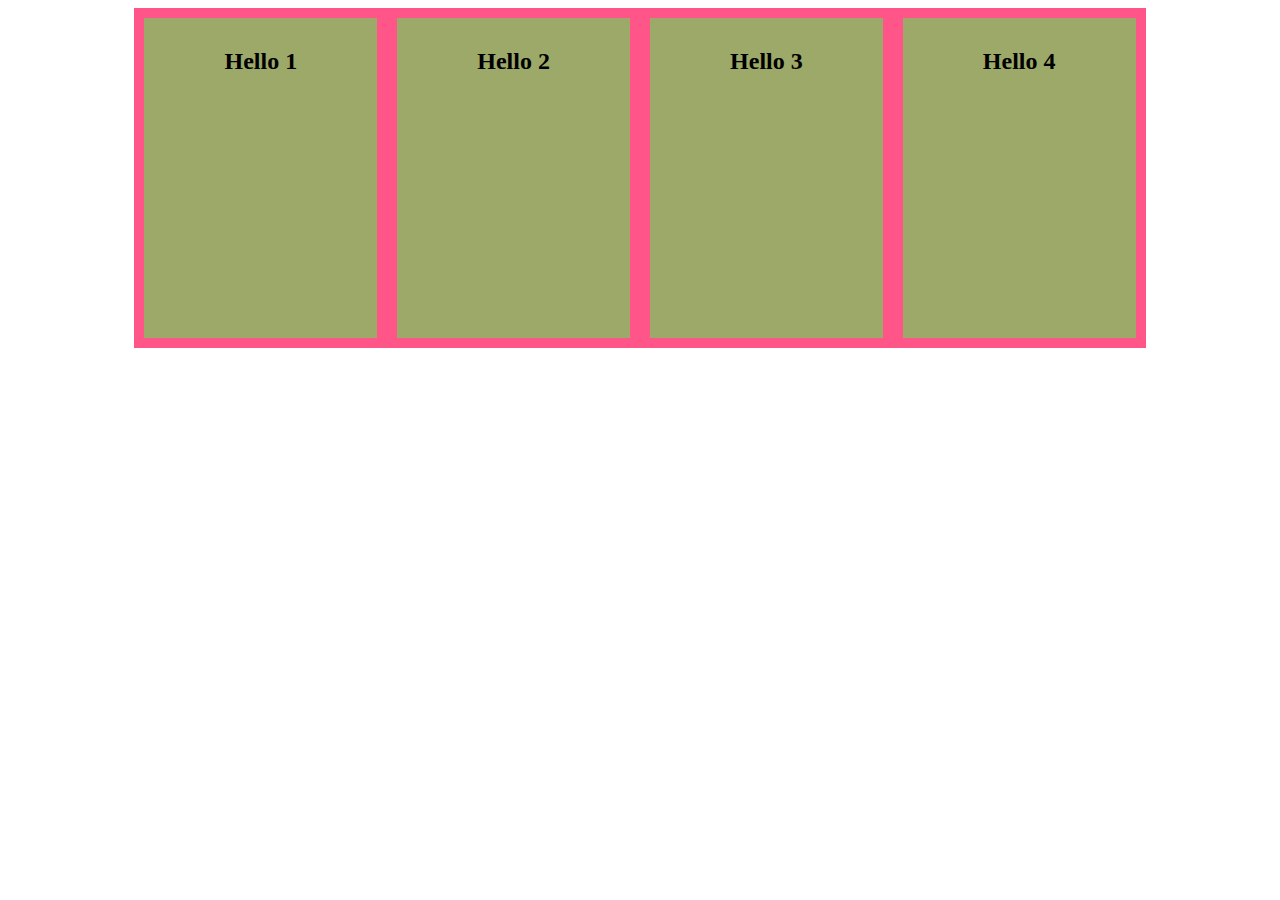
<file: Task 1 (not really bootstrap, just using '@media')/index.html>
<!DOCTYPE html>
<html lang="en">
<head>
    <meta charset="UTF-8">
    <meta name="viewport" content="width=device-width, initial-scale=1.0">
    <link rel="stylesheet" href="css/style.css">
    <title>Responsive Layout</title>
</head>
    <body>
        <div class="container">
            <section>
                <h1>Hello world</h1>
                <div>
                    <h2>Hello 1</h2>
                </div>
                <div>
                    <h2>Hello 2</h2>
                </div>
                <div>
                    <h2>Hello 3</h2>
                </div>
                <div>
                    <h2>Hello 4</h2>
                </div>
            </section>
        </div>
    </body>
</html>
</file>
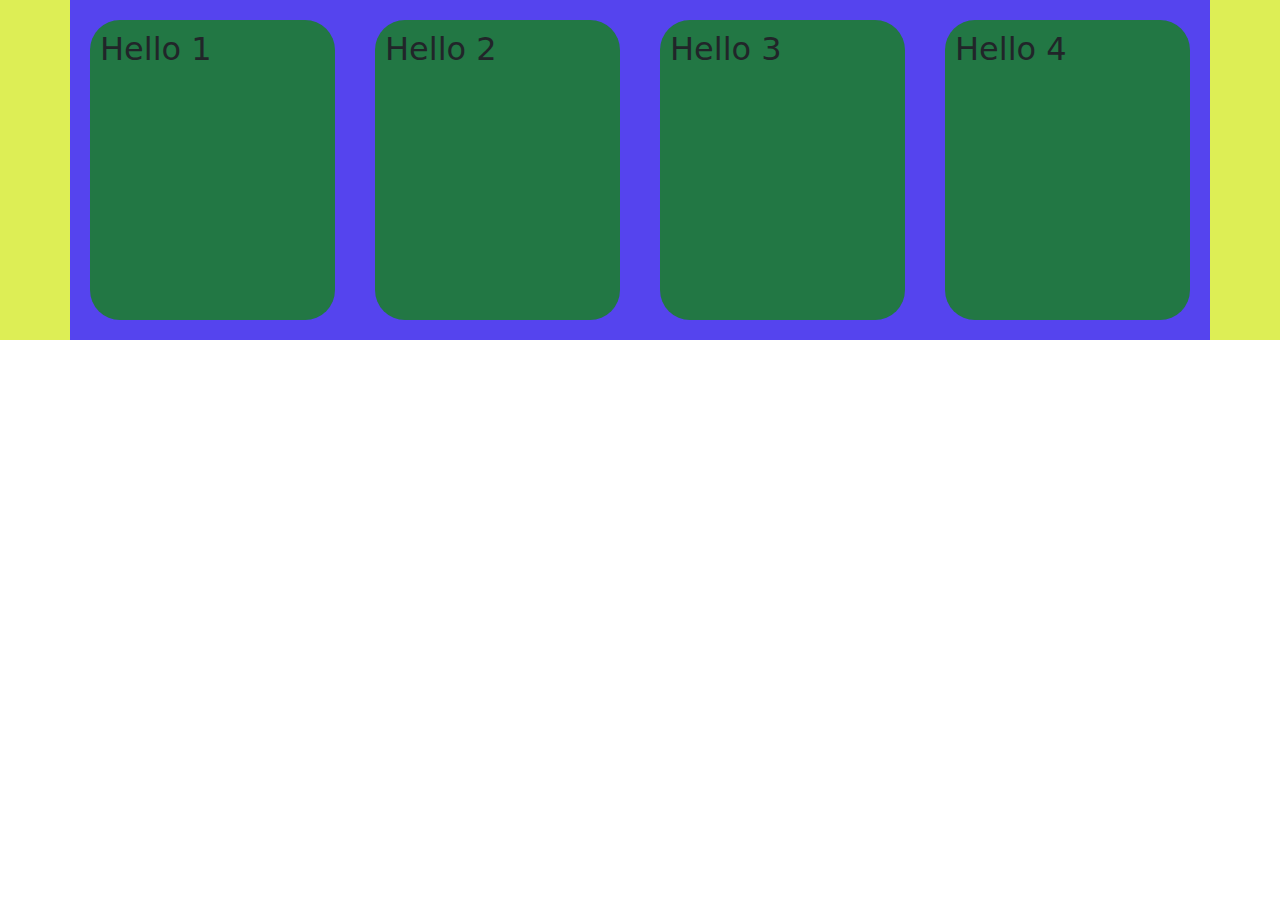
<file: Task 3 (actual bootstrap)/index.html>
<!doctype html>
<html lang="en">
  <head>
    <meta charset="utf-8">
    <meta name="viewport" content="width=device-width, initial-scale=1">
    <title>Bootstrap demo</title>
    <link href="css/bootstrap.min.css" rel="stylesheet">
    <link rel="stylesheet" href="css/style.css">
  </head>
  <body>
        <div class="container-fluid">
            <div class="container">
                <div class="row">
                    <div class="col-12 col-sm-2 col-md-3 block">
                        <div class="content">
                            <h2>Hello 1</h2>
                        </div>
                    </div>
                    <div class="col-12 col-sm-2 col-md-3 block">
                        <div class="content">
                            <h2>Hello 2</h2>
                        </div>
                    </div>
                    <div class="col-12 col-sm-2 col-md-3 block">
                        <div class="content">
                            <h2>Hello 3</h2>
                        </div>
                    </div>
                    <div class="col-12 col-sm-2 col-md-3 block">
                        <div class="content">
                            <h2>Hello 4</h2>
                        </div>
                    </div>
                </div>
            </div>
        </div>
    <script src="https://cdn.jsdelivr.net/npm/bootstrap@5.3.3/dist/js/bootstrap.bundle.min.js"></script>
  </body>
</html>
</file>
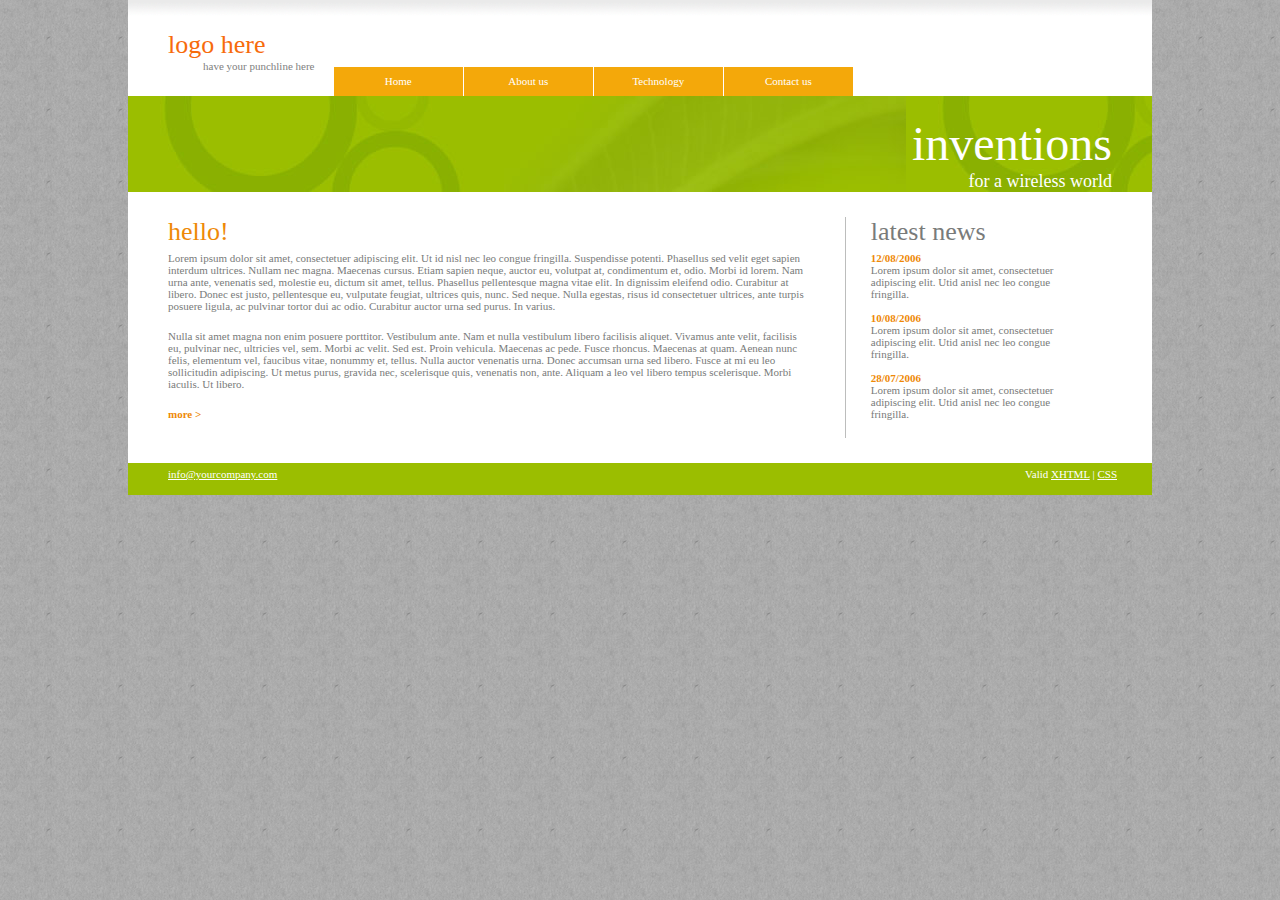
<file: Task2/Invention/index.html>
<!DOCTYPE html PUBLIC "-//W3C//DTD XHTML 1.0 Transitional//EN" "http://www.w3.org/TR/xhtml1/DTD/xhtml1-transitional.dtd">
<html xmlns="http://www.w3.org/1999/xhtml">
<head>
  <meta name="viewport" content="width=device-width, initial-scale=1.0">
<meta http-equiv="Content-Type" content="text/html; charset=iso-8859-1" />
<title>Invention Template</title>
<link href="css/style.css" rel="stylesheet" type="text/css" />
</head>
<body>
<div id="wrapper">
  <div id="content">
    <div id="header">
      <div id="logo">
        <h1>logo here</h1>
        <h4>have your punchline here</h4>
      </div>
      <div id="links">
        <ul>
          <li><a href="#">Home</a></li>
          <li><a href="#">About us</a></li>
          <li><a href="#">Technology</a></li>
          <li><a href="#">Contact us</a></li>
        </ul>
      </div>
    </div>
    <div id="mainimg">
      <h3>inventions</h3>
      <h4>for a wireless world</h4>
    </div>
    <div id="contentarea">
      <div id="leftbar">
        <h2>hello!</h2>
        <p>Lorem ipsum dolor sit amet, consectetuer adipiscing elit. Ut id nisl nec leo congue fringilla. Suspendisse potenti. Phasellus sed velit eget sapien interdum ultrices. Nullam nec magna. Maecenas cursus. Etiam sapien neque, auctor eu, volutpat at, condimentum et, odio. Morbi id lorem. Nam urna ante, venenatis sed, molestie eu, dictum sit amet, tellus. Phasellus pellentesque magna vitae elit. In dignissim eleifend odio. Curabitur at libero. Donec est justo, pellentesque eu, vulputate feugiat, ultrices quis, nunc. Sed neque. Nulla egestas, risus id consectetuer ultrices, ante turpis posuere ligula, ac pulvinar tortor dui ac odio. Curabitur auctor urna sed purus. In varius.</p>
        <br />
        <p>Nulla sit amet magna non enim posuere porttitor. Vestibulum ante. Nam et nulla vestibulum libero facilisis aliquet. Vivamus ante velit, facilisis eu, pulvinar nec, ultricies vel, sem. Morbi ac velit. Sed est. Proin vehicula. Maecenas ac pede. Fusce rhoncus. Maecenas at quam. Aenean nunc felis, elementum vel, faucibus vitae, nonummy et, tellus. Nulla auctor venenatis urna. Donec accumsan urna sed libero. Fusce at mi eu leo sollicitudin adipiscing. Ut metus purus, gravida nec, scelerisque quis, venenatis non, ante. Aliquam a leo vel libero tempus scelerisque. Morbi iaculis. Ut libero. </p>
        <br />
        <a href="#">more ></a><br />
        <br />
      </div>
      <div id="rightbar">
        <h2>latest news</h2>
        <p><span class="orangetext">12/08/2006</span><br />
          Lorem ipsum dolor sit amet, consectetuer adipiscing elit. Utid anisl nec leo congue fringilla. <br />
          <br />
          <span class="orangetext">10/08/2006</span><br />
          Lorem ipsum dolor sit amet, consectetuer adipiscing elit. Utid anisl nec leo congue fringilla. <br />
          <br />
          <span class="orangetext">28/07/2006</span><br />
          Lorem ipsum dolor sit amet, consectetuer adipiscing elit. Utid anisl nec leo congue fringilla. </p>
      </div>
    </div>
    <div id="bottom">
      <div id="email"><a href="mailto:info@yourcompany.com">info@yourcompany.com</a></div>
      <div id="validtext">
        <p>Valid <a href="http://validator.w3.org/check?uri=referer">XHTML</a> | <a href="http://jigsaw.w3.org/css-validator/check/referer">CSS</a></p>
      </div>
    </div>
  </div>
</div>
</body>
</html>
</file>
<file: Task 1 (not really bootstrap, just using '@media')/css/style.css>
.container{
    background-color: #ddee88;
    width: 80%;
    margin: 0 auto;
}

@media(min-width:600px){
    .container{
        background-color: #ff5588;
    }
    h1{
        display: none;
    }
}

section{
    display: flex;
    flex-direction: column;
}

@media(min-width:900px){
    section{
        flex-direction: row;
    }
}

section div{
    flex-grow: 1;
    height: 300px;
    padding: 10px;
    text-align: center;
    background-color: #9da969;
    margin: 10px;
}
</file>
<file: Task 3 (actual bootstrap)/css/style.css>
.container-fluid{
    background-color: #ddee55;
}

.container{
    background-color: #eedd88;
}

.block{
    background-color: #5544ee;
    padding: 20px;
}

.content{
    background-color: #227744;
    height: 300px;
    border-radius: 30px;
    padding: 10px;
}
</file>
<file: Task2/Invention/css/style.css>
html, body {
	margin: 0px;
	padding:0px;
	background-image:url(../images/bg.gif);
}

h1, h2, h3, h4, h5, h6, p, form {
	margin: 0px;
	padding:0px;
}

#wrapper {
	width: 80%;
	margin:0px auto;
	background-color:#FFF;
}

#content {
	margin:0px auto;
	background-image:url(../images/bg_header_top.gif);
	background-repeat:repeat-x;
	background-position:top;
}

#header {
	height:96px;
}

#logo {
	width:20%;
	float:left;
}

@media(max-width:760px){
	#logo{
		width:100%;
	}
}

#logo h1{
	font-family:"Trebuchet MS";
	font-size:26px;
	color:#F76B0C;
	font-weight:normal;
	text-decoration:none;
	padding-left:40px;
	padding-top:30px;
}

#logo h4 {
	font-family:"Trebuchet MS";
	font-size:11px;
	color:#808080;
	font-weight:normal;
	text-decoration:none;
	padding-left:75px;
}

#links ul {
	margin:0px; 
	padding-top:67px;
}

@media(max-width:760px){
	#link ul li{
		float: none	;
	}
}

#links li{
	float:left;
	list-style-type:none;
	width:129px;
	height:25px;
	text-align:center;
	background-color:#F4A80A;
	border-left:1px solid #FFF;
	padding-top:4px;
}

#links a{
	font-family:"Trebuchet MS";
	font-size:11px;
	color:#fff;
	font-weight:normal;
	text-decoration:none;
}

#links a:hover{
	font-family:"Trebuchet MS";
	font-size:11px;
	color:#fff;
	font-weight:normal;
	text-decoration:underline;
}

#mainimg {
	background-image:url(../images/main_img.jpg);
	text-align:right;
}

#mainimg h3 {
	font-family:"Trebuchet MS";
	font-size:48px;
	color:#fff;
	font-weight:normal;
	text-decoration:none;
	padding:20px 40px 0px 0px;
}

#mainimg h4 {
	font-family:"Trebuchet MS";
	font-size:18px;
	color:#fff;
	font-weight:normal;
	text-decoration:none;
	padding:0px 40px 0px 0px;
}

#contentarea {
	clear:both;
	padding:25px 0px;
}

#leftbar {
	float:left;
	width:70%;
	border-right:1px solid #BCBDBC;
}

@media(max-width:760px){
	#leftbar{
		width: 100%;
	}
}

#leftbar h2{
	font-family:"Trebuchet MS";
	font-size:26px;
	color:#EE8907;
	font-weight:normal;
	text-decoration:none;
	padding-left:40px;
	padding-bottom:5px;
}

#leftbar p{
	font-family:"Trebuchet MS";
	font-size:11px;
	color:#797B7A;
	font-weight:normal;
	text-decoration:none;
	padding:0px 40px;
}

#leftbar a {
	font-family:"Trebuchet MS";
	font-size:11px;
	color:#EE8907;
	font-weight:bold;
	text-decoration:none;
	padding:0px 40px;
}

#leftbar a:hover {
	font-family:"Trebuchet MS";
	font-size:11px;
	color:#000;
	font-weight:bold;
	text-decoration:none;
	padding:0px 40px;
}

#rightbar {
	float:left;
	width: 25%;
}

@media(max-width:760px){
	#rightbar{
		width: 100%;
	}
}


#rightbar h2{
	font-family:"Trebuchet MS";
	font-size:26px;
	color:#797B7A;
	font-weight:normal;
	text-decoration:none;
	padding-left:25px;
	padding-bottom:5px;
}


#rightbar p{
	font-family:"Trebuchet MS";
	font-size:11px;
	color:#797B7A;
	font-weight:normal;
	text-decoration:none;
	padding:0px 25px;
}

.orangetext {
	font-family:"Trebuchet MS";
	font-size:11px;
	color:#EE8907;
	font-weight:bold;
	text-decoration:none;
}

#bottom {
	clear:both;
	height:32px;
	padding-top:25px;
}

#email {
	float:left;
	background-color:#9BBE00;
	height:27px;
	padding-top:5px;
	width: 50%;
}

#email a{
	font-family:"Trebuchet MS";
	font-size:11px;
	color:#fff;
	font-weight:normal;
	text-decoration:underline;
	padding:0px 40px;
}

#email a:hover{
	font-family:"Trebuchet MS";
	font-size:11px;
	color:#fff;
	font-weight:normal;
	text-decoration:none;
	padding:0px 40px;
	
}

#validtext {
	float:left;	
	background-color:#9BBE00;
	height:27px;
	width: 50%;
	padding-top:5px;
	float: right;
}

#validtext p{
	font-family:"Trebuchet MS";
	font-size:11px;
	color:#fff;
	font-weight:normal;
	text-decoration:none;
	text-align:right;
	padding-right:35px;
}

#validtext a{
	font-family:"Trebuchet MS";
	font-size:11px;
	color:#fff;
	font-weight:normal;
	text-decoration:underline;
}

#validtext a:hover{
	font-family:"Trebuchet MS";
	font-size:11px;
	color:#fff;
	font-weight:normal;
	text-decoration:none;
}
</file>
